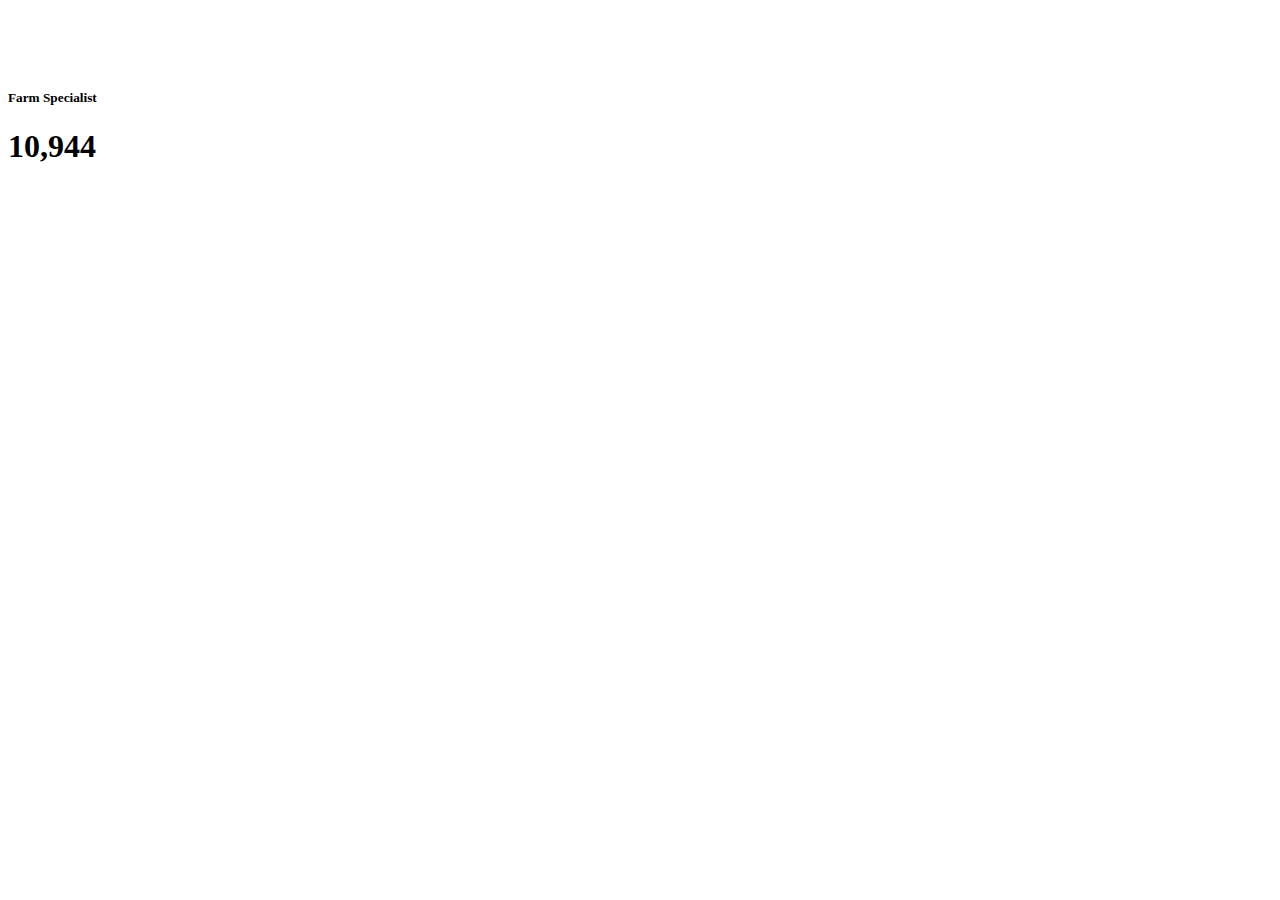
<file: livecount.html>
<!DOCTYPE html>
<html lang="en">
<head>
    <meta charset="UTF-8">
    <meta name="viewport" content="width=device-width, initial-scale=1.0">
    <title>Visitor Counter</title>
    <script src="https://code.jquery.com/jquery-3.6.0.min.js"></script>
    <style>
        /* Add your CSS styles if any */
    </style>
</head>
<body>
    <div class="col-lg-3 col-md-6">
        <div class="d-flex">
            <div class="bg-secondary rounded-circle d-flex align-items-center justify-content-center mb-3" style="width: 60px; height: 60px;">
                <i class="fa fa-users fs-4 text-white"></i>
            </div>
            <div class="ps-4">
                <h5 class="text-white">Farm Specialist</h5>
                <h1 id="visitor-count" class="display-5 text-white mb-0" data-toggle="counter-up">10,943</h1>
            </div>
        </div>
    </div>

    <script>
        $(document).ready(function() {
            var currentCount = parseInt($('#visitor-count').text().replace(/,/g, ''));
            var updatedCount = currentCount + 1;  // This is just for demonstration, replace it with an API call.
            $('#visitor-count').text(updatedCount.toLocaleString());
        });
    </script>
</body>
</html>
</file>
